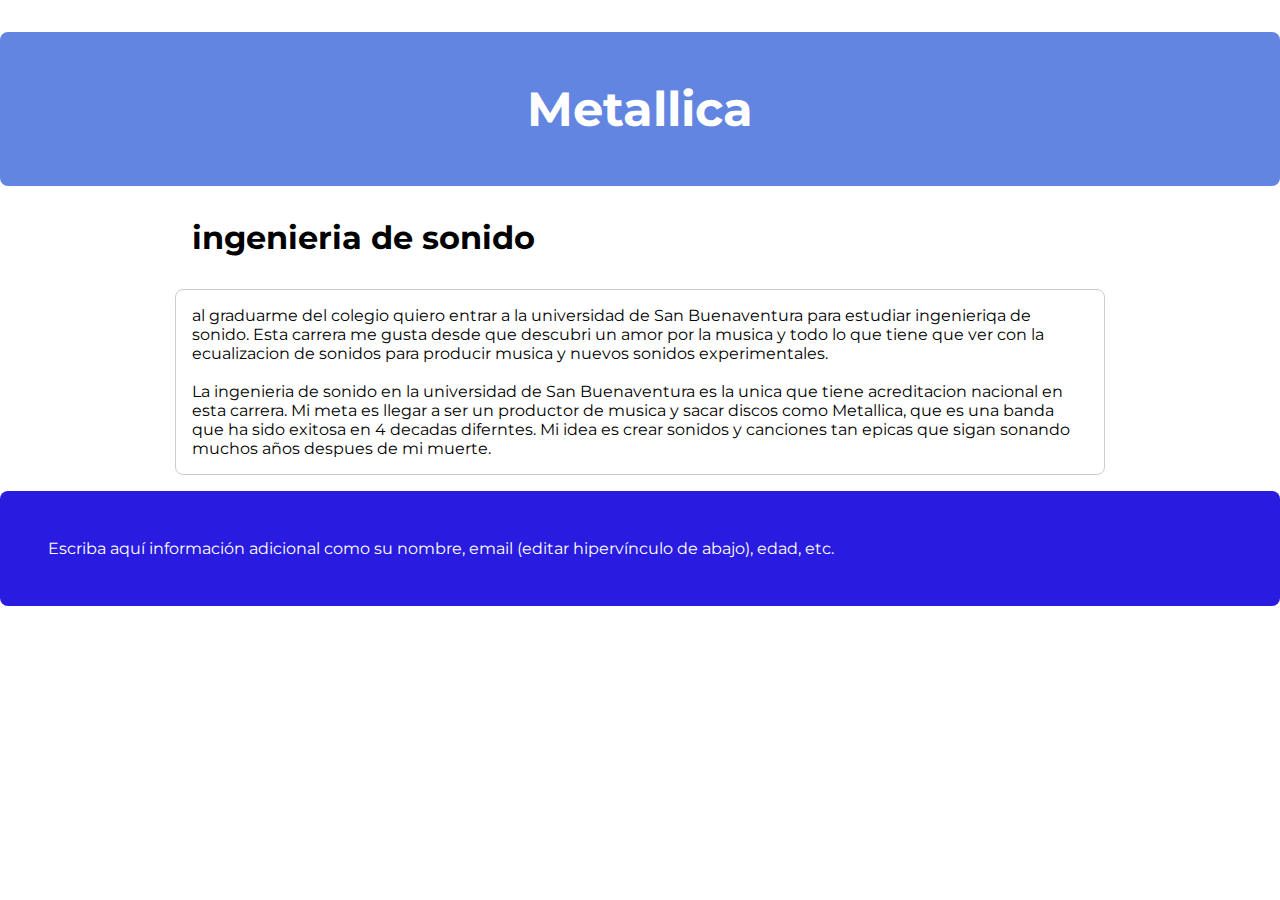
<file: index.html>
<!DOCTYPE html>
<html>
  <head>
    <meta charset="utf-8" />
    <link rel="preconnect" href="https://fonts.googleapis.com" />
    <link rel="preconnect" href="https://fonts.gstatic.com" crossorigin />
    <link
      href="https://fonts.googleapis.com/css2?family=Montserrat:wght@400;700&display=swap"
      rel="stylesheet"
    />
    <link rel="stylesheet" href="style.css" />
    <title>metallica</title>
  </head>

  <header>
    <h1>Metallica</h1>
  </header>
  <body>
    <h3>ingenieria de sonido</h3>
    <p>
      al graduarme del colegio quiero entrar a la universidad de San
      Buenaventura para estudiar ingenieriqa de sonido. Esta carrera me gusta
      desde que descubri un amor por la musica y todo lo que tiene que ver con
      la ecualizacion de sonidos para producir musica y nuevos sonidos
      experimentales.
      <br /><br />
      La ingenieria de sonido en la universidad de San Buenaventura es la unica
      que tiene acreditacion nacional en esta carrera. Mi meta es llegar a ser
      un productor de musica y sacar discos como Metallica, que es una banda que
      ha sido exitosa en 4 decadas diferntes. Mi idea es crear sonidos y
      canciones tan epicas que sigan sonando muchos años despues de mi muerte.
    </p>
  </body>

  <footer>
    Escriba aquí información adicional como su nombre, email (editar
    hipervínculo de abajo), edad, etc.
    <br />
    <a href="mailto:alejandro.echavarriajaramillo@bethlemitas.edu.co"></a>
  </footer>
</html>
</file>
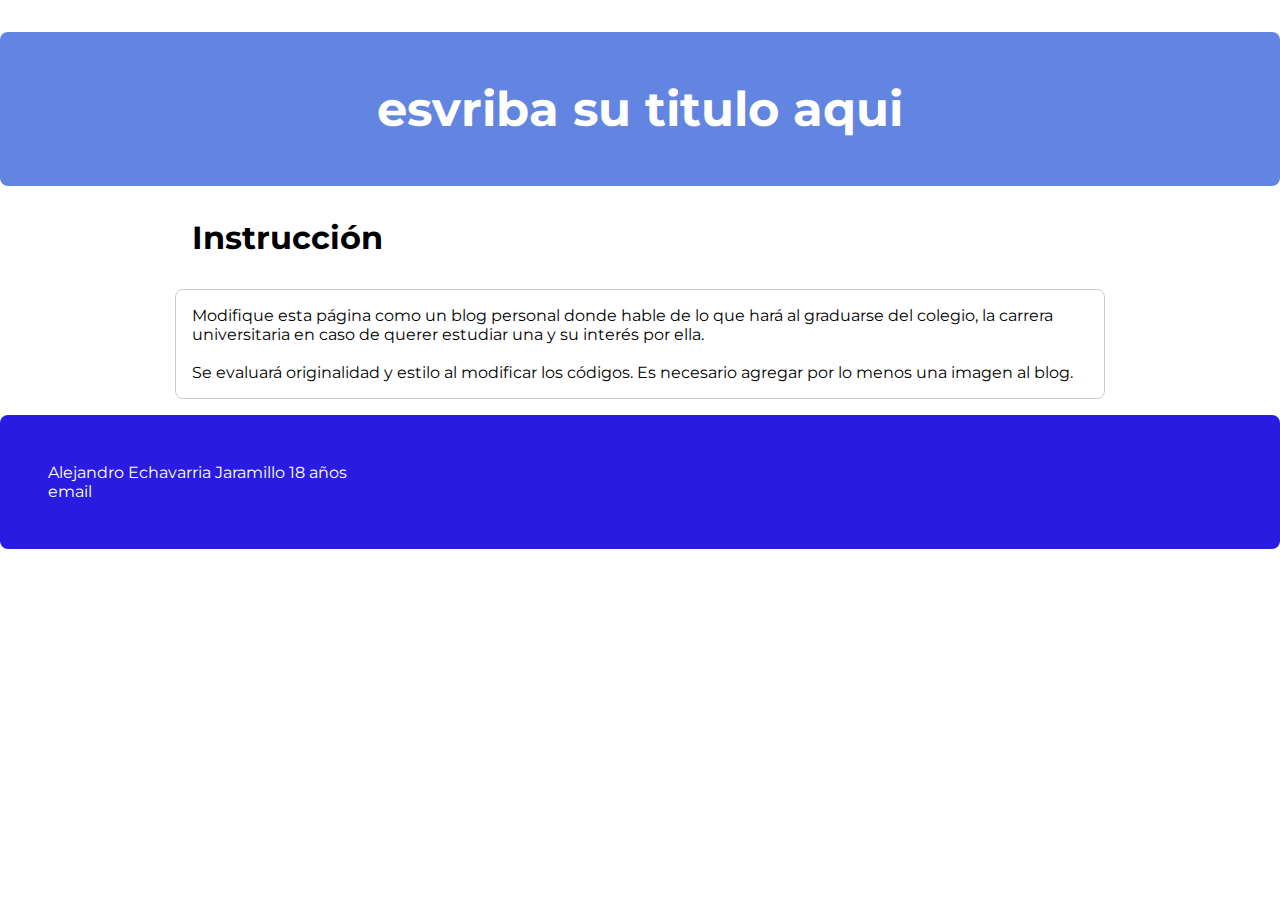
<file: acumulativa.html>
<!DOCTYPE html>
<html>
  <head>
    <meta charset="utf-8" />
    <link rel="preconnect" href="https://fonts.googleapis.com" />
    <link rel="preconnect" href="https://fonts.gstatic.com" crossorigin />
    <link
      href="https://fonts.googleapis.com/css2?family=Montserrat:wght@400;700&display=swap"
      rel="stylesheet"
    />
    <link rel="stylesheet" href="style.css" />
    <title>Evaluación acumulativa</title>
  </head>

  <header>
    <h1>esvriba su titulo aqui</h1>
  </header>
  <body>
    <h3>Instrucción</h3>
    <p>
      Modifique esta página como un blog personal donde hable de lo que hará al
      graduarse del colegio, la carrera universitaria en caso de querer estudiar
      una y su interés por ella.
      <br /><br />
      Se evaluará originalidad y estilo al modificar los códigos. Es necesario
      agregar por lo menos una imagen al blog.
    </p>
  </body>

  <footer>
    Alejandro Echavarria Jaramillo 18 años
    <alejandro class="echavarriajaramillo@bet"></alejandro>
    <br />
    <a href="mailto:email@gmail.com">email</a>
  </footer>
</html>
</file>
<file: style.css>
html {
  font-family: "Montserrat", sans-serif;
}

body {
  margin: 0;
  background-color: #ffffff;
}

header h1 {
  background-color: #6385e2;
  color: white;
  padding: 3rem 2rem;
  font-size: 3rem;
  text-align: center;
  border-radius: 0.5rem;
}

h2 {
  font-size: 2.5rem;
  width: 70%;
  margin-left: auto;
  margin-right: auto;
}

h3 {
  font-size: 2rem;
  width: 70%;
  margin-left: auto;
  margin-right: auto;
}

h4 {
  font-size: 1.5rem;
  width: 70%;
  margin-left: auto;
  margin-right: auto;
}

h5 {
  font-size: 1rem;
  width: 70%;
  margin-left: auto;
  margin-right: auto;
}

body p {
  transition: all 0.3s ease;
  background-color: #fff;
  margin: 1rem 0;
  border-radius: 0.5rem;
  padding: 1rem 1rem;
  cursor: pointer;
  border: 1px solid #ccc;
  width: 70%;
  margin-left: auto;
  margin-right: auto;
}

body p:hover {
  box-shadow: 0 0.1rem 0.4rem rgba(0, 0, 0, 0.3);
}

footer {
  background-color: rgb(41, 28, 224);
  padding: 3rem;
  color: white;
  border-radius: 0.5rem;
}

footer p {
  margin: 0;
}

footer a {
  transition: color 0.3s ease;
  color: white;
  text-decoration: none;
}

footer a:hover {
  color: rgb(13, 31, 196);
}

/* Go from zero to full opacity */
@keyframes fadeEffect {
  from {
    opacity: 0;
  }
  to {
    opacity: 1;
  }
}
</file>
